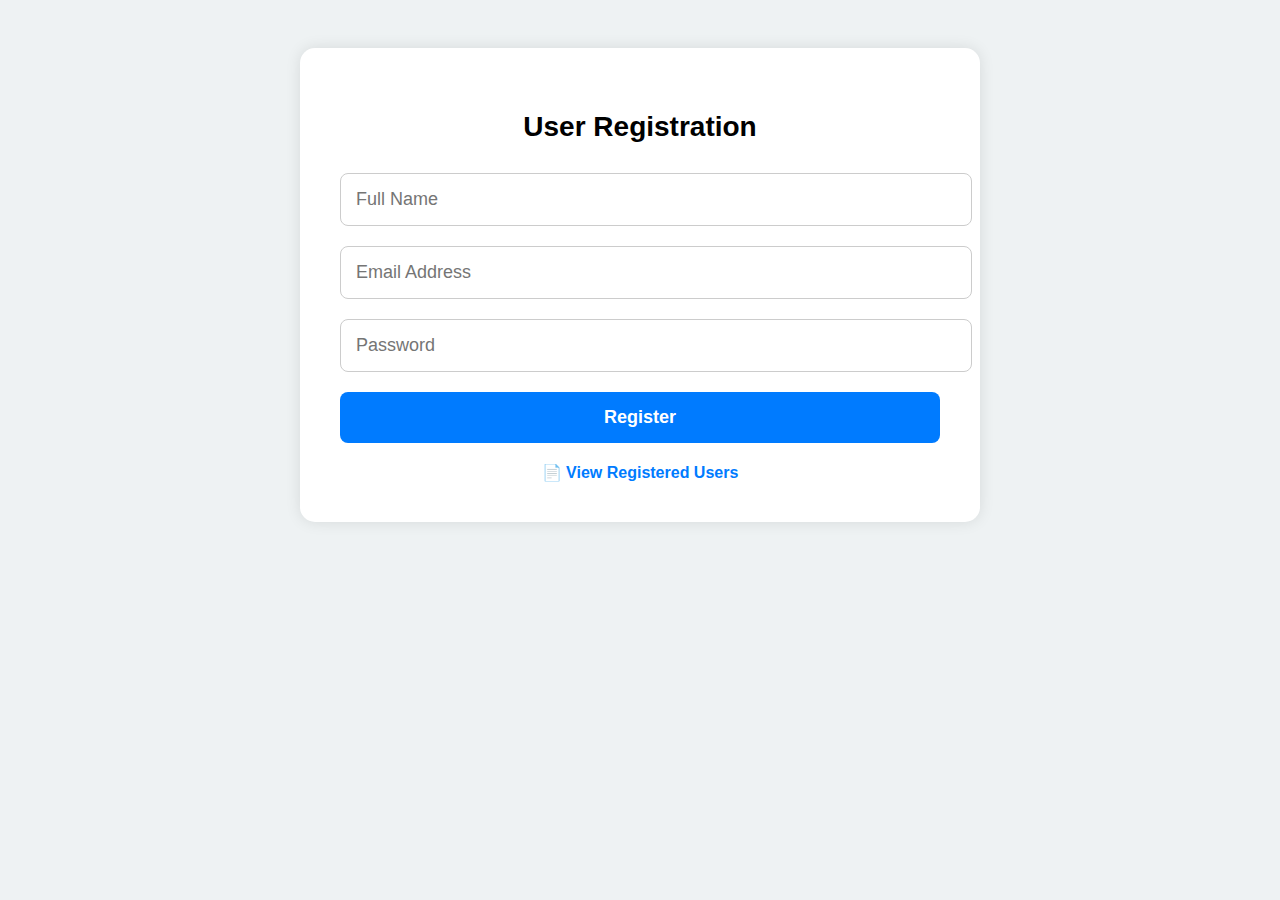
<file: 02 (AJAX POST)/index.html>
<!DOCTYPE html>
<html lang="en">
<head>
  <meta charset="UTF-8">
  <title>User Registration</title>
  <link rel="stylesheet" href="wad2.css">
</head>
<body>
  <div class="container">
    <h2>User Registration</h2>
    <form id="registrationForm">
      <input type="text" id="name" placeholder="Full Name" required>
      <input type="email" id="email" placeholder="Email Address" required>
      <input type="password" id="password" placeholder="Password" required>
      <button type="submit">Register</button>
    </form>
    <a href="users.html">📄 View Registered Users</a>
  </div>

  <script src="script.js"></script>
</body>
</html>
</file>
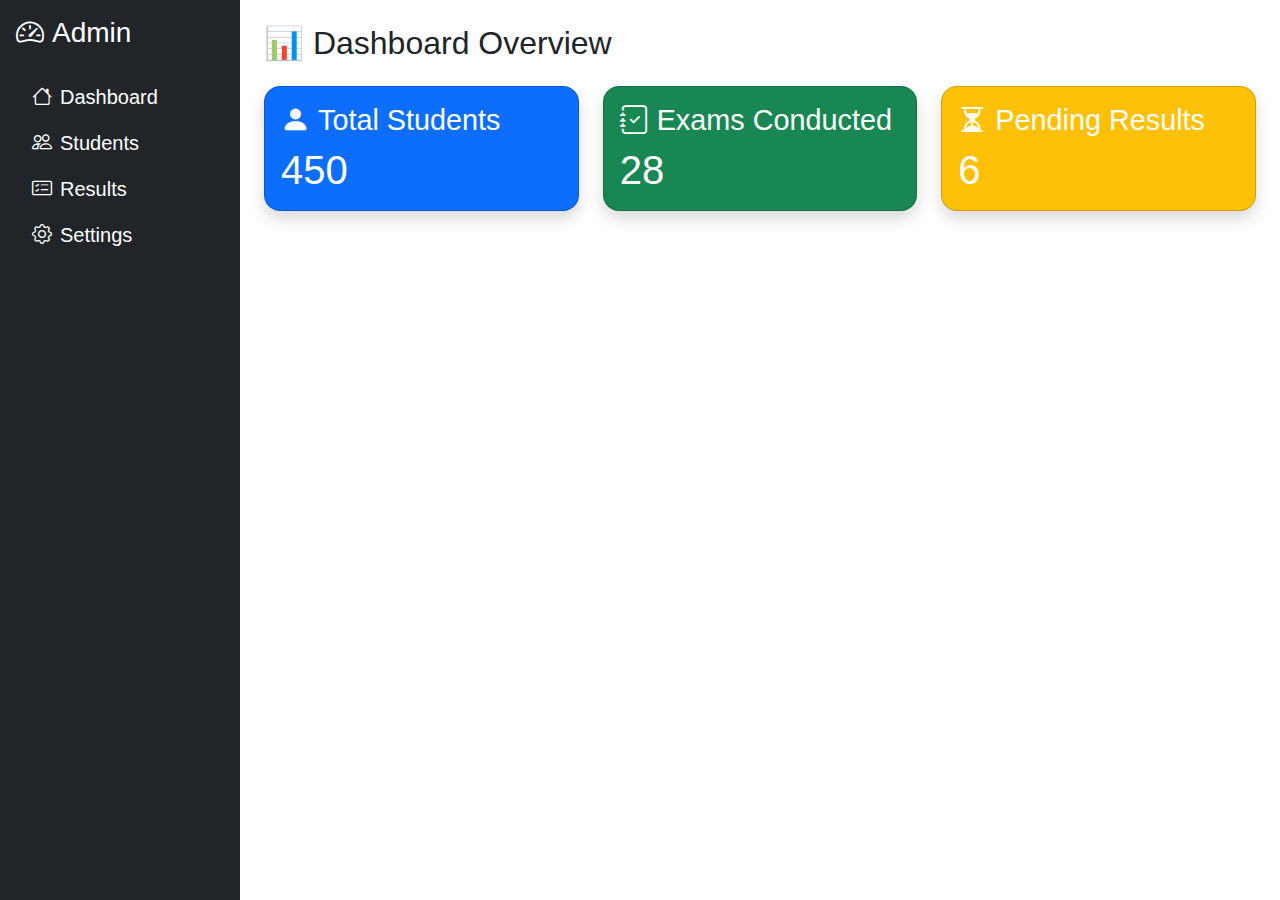
<file: 01 (Responsive Webpage)/wad1.html>
<!DOCTYPE html>
<html lang="en">
<head>
  <meta charset="UTF-8">
  <meta name="viewport" content="width=device-width, initial-scale=1">
  <title>Admin Dashboard</title>
  <link href="https://cdn.jsdelivr.net/npm/bootstrap@5.3.0/dist/css/bootstrap.min.css" rel="stylesheet">
  <link href="https://cdn.jsdelivr.net/npm/bootstrap-icons@1.10.5/font/bootstrap-icons.css" rel="stylesheet">
  <link rel="stylesheet" href="wad1.css">
</head>
<body>
  <div class="d-flex">
    <!-- Sidebar -->
    <div class="bg-dark text-white p-3 vh-100" style="width: 240px;">
      <h3 class="mb-4"><i class="bi bi-speedometer2 me-2"></i>Admin</h3>
      <ul class="nav flex-column fs-5">
        <li class="nav-item"><a href="#" class="nav-link text-white"><i class="bi bi-house me-2"></i>Dashboard</a></li>
        <li class="nav-item"><a href="#" class="nav-link text-white"><i class="bi bi-people me-2"></i>Students</a></li>
        <li class="nav-item"><a href="#" class="nav-link text-white"><i class="bi bi-card-checklist me-2"></i>Results</a></li>
        <li class="nav-item"><a href="#" class="nav-link text-white"><i class="bi bi-gear me-2"></i>Settings</a></li>
      </ul>
    </div>

    <!-- Main Content -->
    <div class="flex-grow-1 p-4">
      <h2 class="mb-4">📊 Dashboard Overview</h2>
      <div class="row">
        <div class="col-md-4">
          <div class="card text-white bg-primary mb-3 shadow">
            <div class="card-body">
              <h4 class="card-title"><i class="bi bi-person-fill me-2"></i>Total Students</h4>
              <p class="card-text display-5">450</p>
            </div>
          </div>
        </div>
        <div class="col-md-4">
          <div class="card text-white bg-success mb-3 shadow">
            <div class="card-body">
              <h4 class="card-title"><i class="bi bi-journal-check me-2"></i>Exams Conducted</h4>
              <p class="card-text display-5">28</p>
            </div>
          </div>
        </div>
        <div class="col-md-4">
          <div class="card text-white bg-warning mb-3 shadow">
            <div class="card-body">
              <h4 class="card-title"><i class="bi bi-hourglass-split me-2"></i>Pending Results</h4>
              <p class="card-text display-5">6</p>
            </div>
          </div>
        </div>
      </div>
    </div>
  </div>
</body>
</html>
</file>
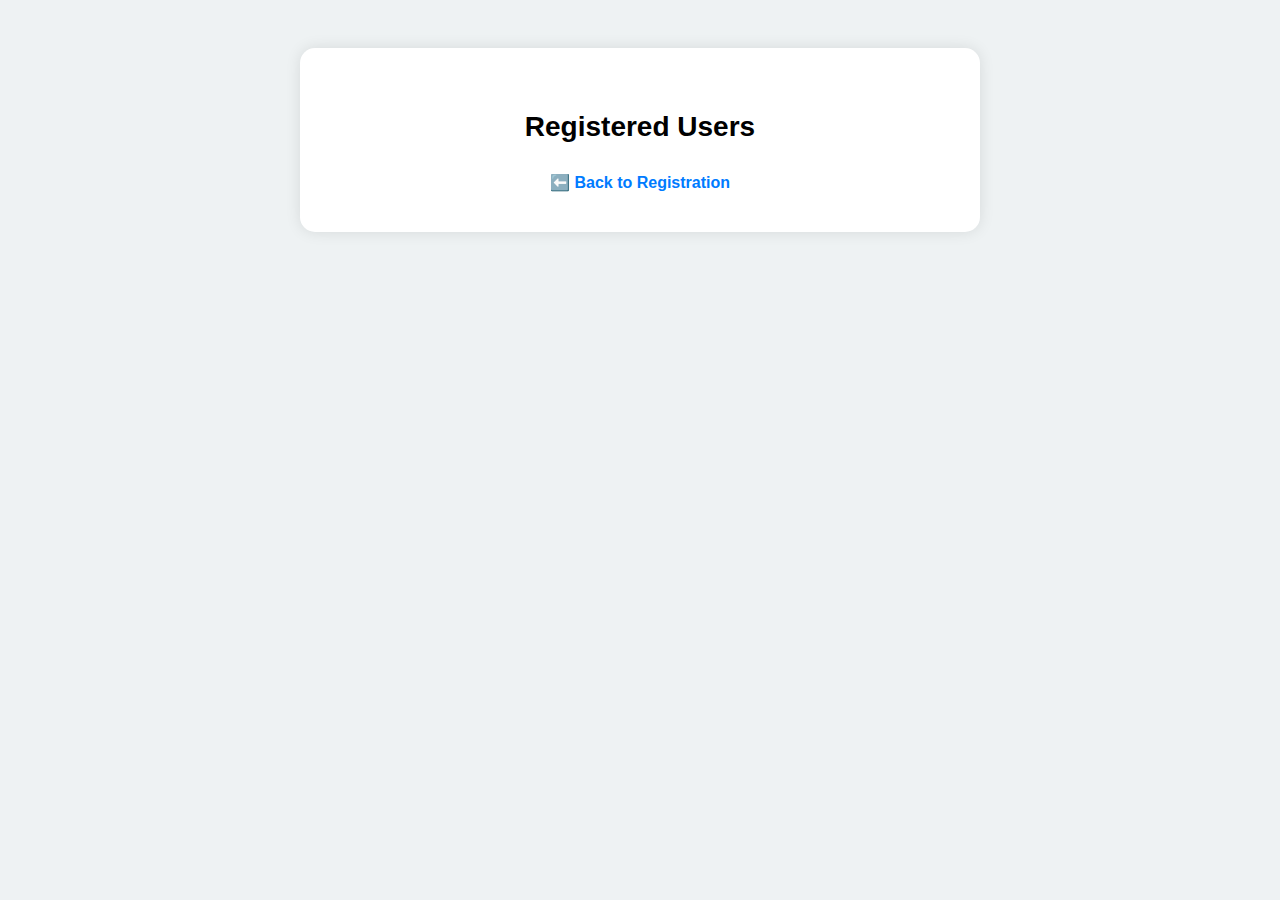
<file: 02 (AJAX POST)/users.html>
<!DOCTYPE html>
<html lang="en">
<head>
  <meta charset="UTF-8">
  <title>Registered Users</title>
  <link rel="stylesheet" href="wad2.css">
</head>
<body>
  <div class="container">
    <h2>Registered Users</h2>
    <ul id="userList"></ul>
    <a href="index.html">⬅️ Back to Registration</a>
  </div>

  <script>
    const userList = document.getElementById("userList");
    const users = JSON.parse(localStorage.getItem("users")) || [];

    users.forEach(user => {
      const li = document.createElement("li");
      li.textContent = `👤 ${user.name} | ✉️ ${user.email}`;
      userList.appendChild(li);
    });
  </script>
</body>
</html>
</file>
<file: 02 (AJAX POST)/wad2.css>
body {
  font-family: 'Segoe UI', sans-serif;
  padding: 40px;
  background-color: #eef2f3;
  font-size: 18px;
}

.container {
  max-width: 600px;
  margin: auto;
  background: white;
  padding: 40px;
  border-radius: 15px;
  box-shadow: 0 0 15px rgba(0, 0, 0, 0.1);
}

h2 {
  text-align: center;
  font-size: 28px;
  margin-bottom: 30px;
}

input, button {
  display: block;
  width: 100%;
  margin-bottom: 20px;
  padding: 15px;
  font-size: 18px;
  border: 1px solid #ccc;
  border-radius: 8px;
}

button {
  background-color: #007bff;
  color: white;
  border: none;
  cursor: pointer;
  font-weight: bold;
  transition: background-color 0.3s;
}

button:hover {
  background-color: #0056b3;
}

a {
  display: block;
  text-align: center;
  margin-top: 20px;
  text-decoration: none;
  color: #007bff;
  font-weight: bold;
  font-size: 16px;
}

ul#userList {
  list-style-type: none;
  padding: 0;
  font-size: 18px;
  line-height: 1.8;
}
</file>
<file: 01 (Responsive Webpage)/wad1.css>
body {
  font-family: 'Segoe UI', sans-serif;
  font-size: 20px; /* Increased font size */
}

.card {
  border-radius: 1rem;
}

.card-title {
  font-size: 1.8rem; /* Slightly larger for clarity */
}

.card-text {
  font-size: 2.5rem; /* Adjusted for better visibility */
}
</file>
